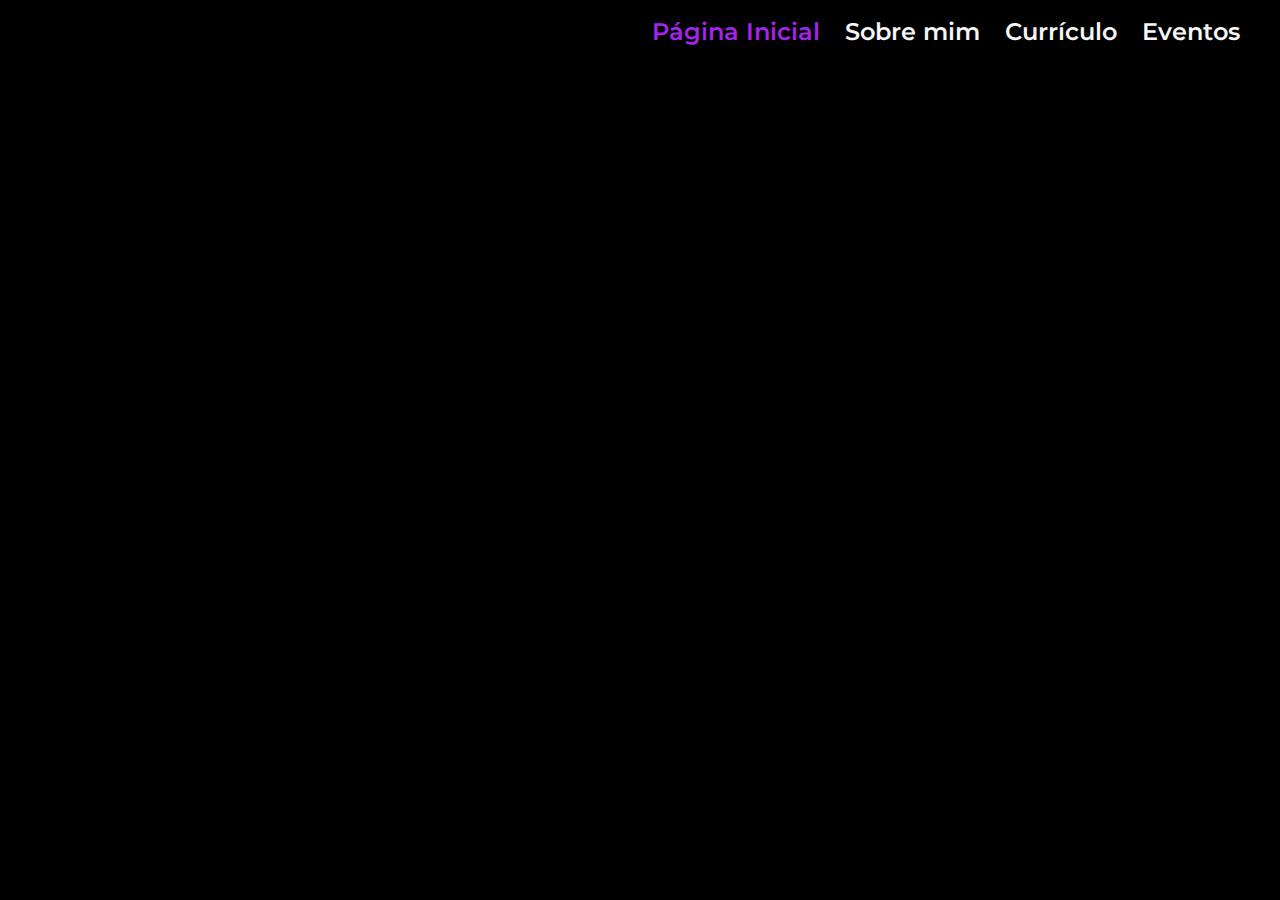
<file: Portfolio/index.html>
<!DOCTYPE html> <!-- Declaração do tipo de documento -->
<html lang="en"> <!-- Abertura do elemento HTML raiz com definição do idioma -->
  <head> <!-- Início do cabeçalho do documento -->
    <meta charset="UTF-8" /> <!-- Definição da codificação de caracteres -->
    <meta name="viewport" content="width=device-width, initial-scale=1.0" /> <!-- Configuração da visualização em dispositivos móveis -->
    <link rel="stylesheet" href="style.css" /> <!-- Importação do arquivo de estilos -->
    <title>Portfólio</title> <!-- Definição do título da página -->
  </head>

  <body> <!-- Início do corpo do documento -->
    <header class="cabecalho"> <!-- Cabeçalho do documento com uma classe -->
      <ul class="cabecalho__lista"> <!-- Lista não ordenada com uma classe -->
        <li><a class="cabecalho__item item--destaque" href="#">Página Inicial</a></li> <!-- Item de lista com link -->
        <li><a class="cabecalho__item" href="#">Sobre mim</a></li> <!-- Outro item de lista com link -->
        <li><a class="cabecalho__item" href="#">Currículo</a></li> <!-- Mais um item de lista com link -->
        <li><a class="cabecalho__item" href="">Eventos</a></li> <!-- Último item de lista com link -->
      </ul> <!-- Fim da lista não ordenada -->
    </header> <!-- Fim do cabeçalho -->

  </body> <!-- Fim do corpo do documento -->
</html> <!-- Fim do elemento HTML raiz -->
</file>
<file: Portfolio/style.css>
@import url('styles/reset.css');
@import url('styles/cabecalho.css');
@import url('https://fonts.googleapis.com/css2?family=Krona+One&family=Monda:wght@700&family=Montserrat:wght@400;600&display=swap');

:root {
  --cor-fonte-primaria: #f6f6f6;
  --cor-fonte-secundaria: #a524e9;
  --cor-fonte-terciaria: #767579;
  --cor-fonte-quaternaria: #b2b1b9;

  --cor-fundo-primaria: #000000;
  --cor-fundo-secundaria: #f6f6f6;
  --cor-fundo-terciaria: #7c7c7c;
  --cor-fundo-hover: #272727;

  --fonte-primaria: 'Krona One', sans-serif;
  --fonte-secundaria: 'Montserrat', sans-serif;
  --fonte-terciaria: 'Monda', sans-serif;

  font-size: 16px; /* Definindo o tamanho base da fonte */
}

body {
  background-color: var(--cor-fundo-primaria);
  /* Torna o cálculo do tamanho do elemento inclusivo, considerando padding e borda */
  box-sizing: border-box;
  color: var(--cor-fonte-primaria);
  font-family: var(--fonte-primaria);
  font-size: 1rem; /* Usando o 'rem' para referenciar o tamanho base */
}
</file>
